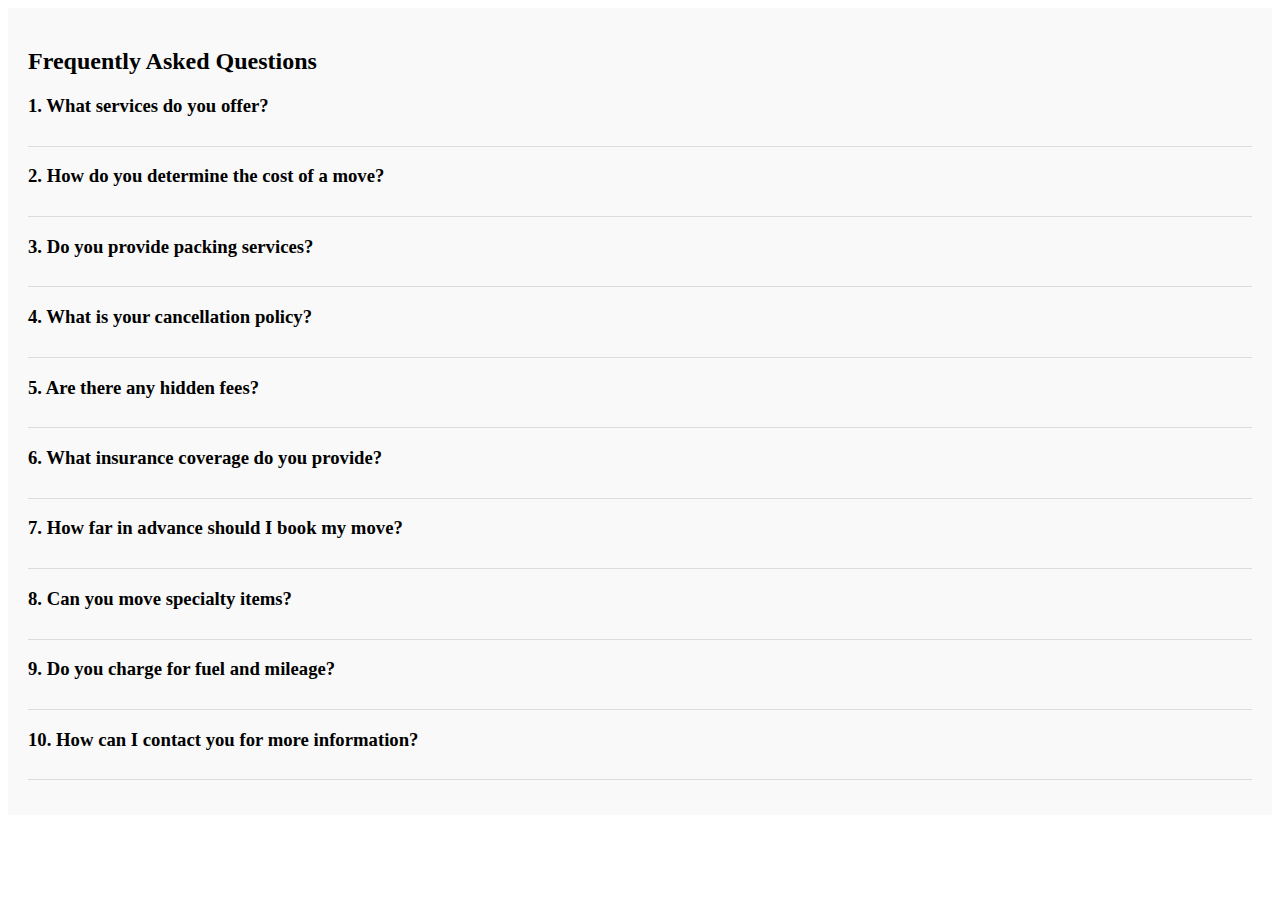
<file: FAQs.html>
<!DOCTYPE html>
<html>

<head>
  <meta charset="utf-8">
  <meta name="viewport" content="width=device-width, initial-scale=1.0">
  <title></title>
  <link rel="stylesheet" href="https://cdnjs.cloudflare.com/ajax/libs/font-awesome/5.15.4/css/all.min.css">
  <link rel="stylesheet" href="FAQs.css">
</head>

<body>
<div id="faqs" class="faqs-section">  
    <h2 class="pb-2 border-bottom">Frequently Asked Questions</h2>  
    
    <div class="faq-item">  
      <h3 class="faq-question">1. What services do you offer?</h3>  
      <p class="faq-answer">We offer a range of moving services, including local and long-distance moves, packing and unpacking, furniture disassembly and reassembly, and specialty item handling.</p>  
    </div>  
  
    <div class="faq-item">  
      <h3 class="faq-question">2. How do you determine the cost of a move?</h3>  
      <p class="faq-answer">The cost of a move is determined by various factors, including the distance of the move, the number of movers required, the size of the home, and any additional services requested, such as packing materials or specialty item handling.</p>  
    </div>  
  
    <div class="faq-item">  
      <h3 class="faq-question">3. Do you provide packing services?</h3>  
      <p class="faq-answer">Yes, we offer packing services as part of our moving packages. Our team can provide packing materials and pack your items safely and efficiently.</p>  
    </div>  
  
    <div class="faq-item">  
      <h3 class="faq-question">4. What is your cancellation policy?</h3>  
      <p class="faq-answer">We understand that plans can change. If you need to cancel or reschedule your move, please contact us at least 48 hours in advance for a full refund.</p>  
    </div>  
  
    <div class="faq-item">  
      <h3 class="faq-question">5. Are there any hidden fees?</h3>  
      <p class="faq-answer">No, we pride ourselves on transparent pricing. All costs will be discussed upfront, and there are no hidden fees.</p>  
    </div>  
  
    <div class="faq-item">  
      <h3 class="faq-question">6. What insurance coverage do you provide?</h3>  
      <p class="faq-answer">We offer basic liability coverage as standard with all moves. For additional peace of mind, you can opt for full valuation coverage, which provides more comprehensive protection for your items.</p>  
    </div>  
  
    <div class="faq-item">  
      <h3 class="faq-question">7. How far in advance should I book my move?</h3>  
      <p class="faq-answer">We recommend booking your move at least 2-4 weeks in advance, especially during peak moving seasons, to ensure availability.</p>  
    </div>  
  
    <div class="faq-item">  
      <h3 class="faq-question">8. Can you move specialty items?</h3>  
      <p class="faq-answer">Yes, we have experience in handling specialty items such as pianos, artwork, and antiques. Please inform us in advance so we can prepare accordingly.</p>  
    </div>  
  
    <div class="faq-item">  
      <h3 class="faq-question">9. Do you charge for fuel and mileage?</h3>  
      <p class="faq-answer">Yes, fuel and mileage fees are included in our pricing. Additional charges may apply for moves beyond the specified mileage included in each package.</p>  
    </div>  
  
    <div class="faq-item">  
      <h3 class="faq-question">10. How can I contact you for more information?</h3>  
      <p class="faq-answer">You can contact us via the contact form on our website, call us at [Your Phone Number], or email us at [Your Email Address]. We’re here to help!</p>  
    </div>  
  </div>
  <script>
  document.querySelectorAll('.faq-question').forEach(item => {  
    item.addEventListener('click', () => {  
      const answer = item.nextElementSibling;  
      answer.style.display = answer.style.display === 'none' || answer.style.display === '' ? 'block' : 'none';  
    });  
  });
</script>
  </body>
  </html>
</file>
<file: FAQs.css>
.faqs-section {  
    padding: 20px;  
    background-color: #f9f9f9;  
  }  
  
  .faq-item {  
    margin-bottom: 15px;  
    border-bottom: 1px solid #ddd;  
    padding-bottom: 10px;  
  }  
  
  .faq-question {  
    font-weight: bold;  
    cursor: pointer; /* Optional: Makes it clear that it's clickable */  
  }  
  
  .faq-answer {  
    margin-left: 20px;  
    display: none; /* Initially hide answers */  
  }  
  
  /* Optional: Add JavaScript to toggle answers */
</file>
